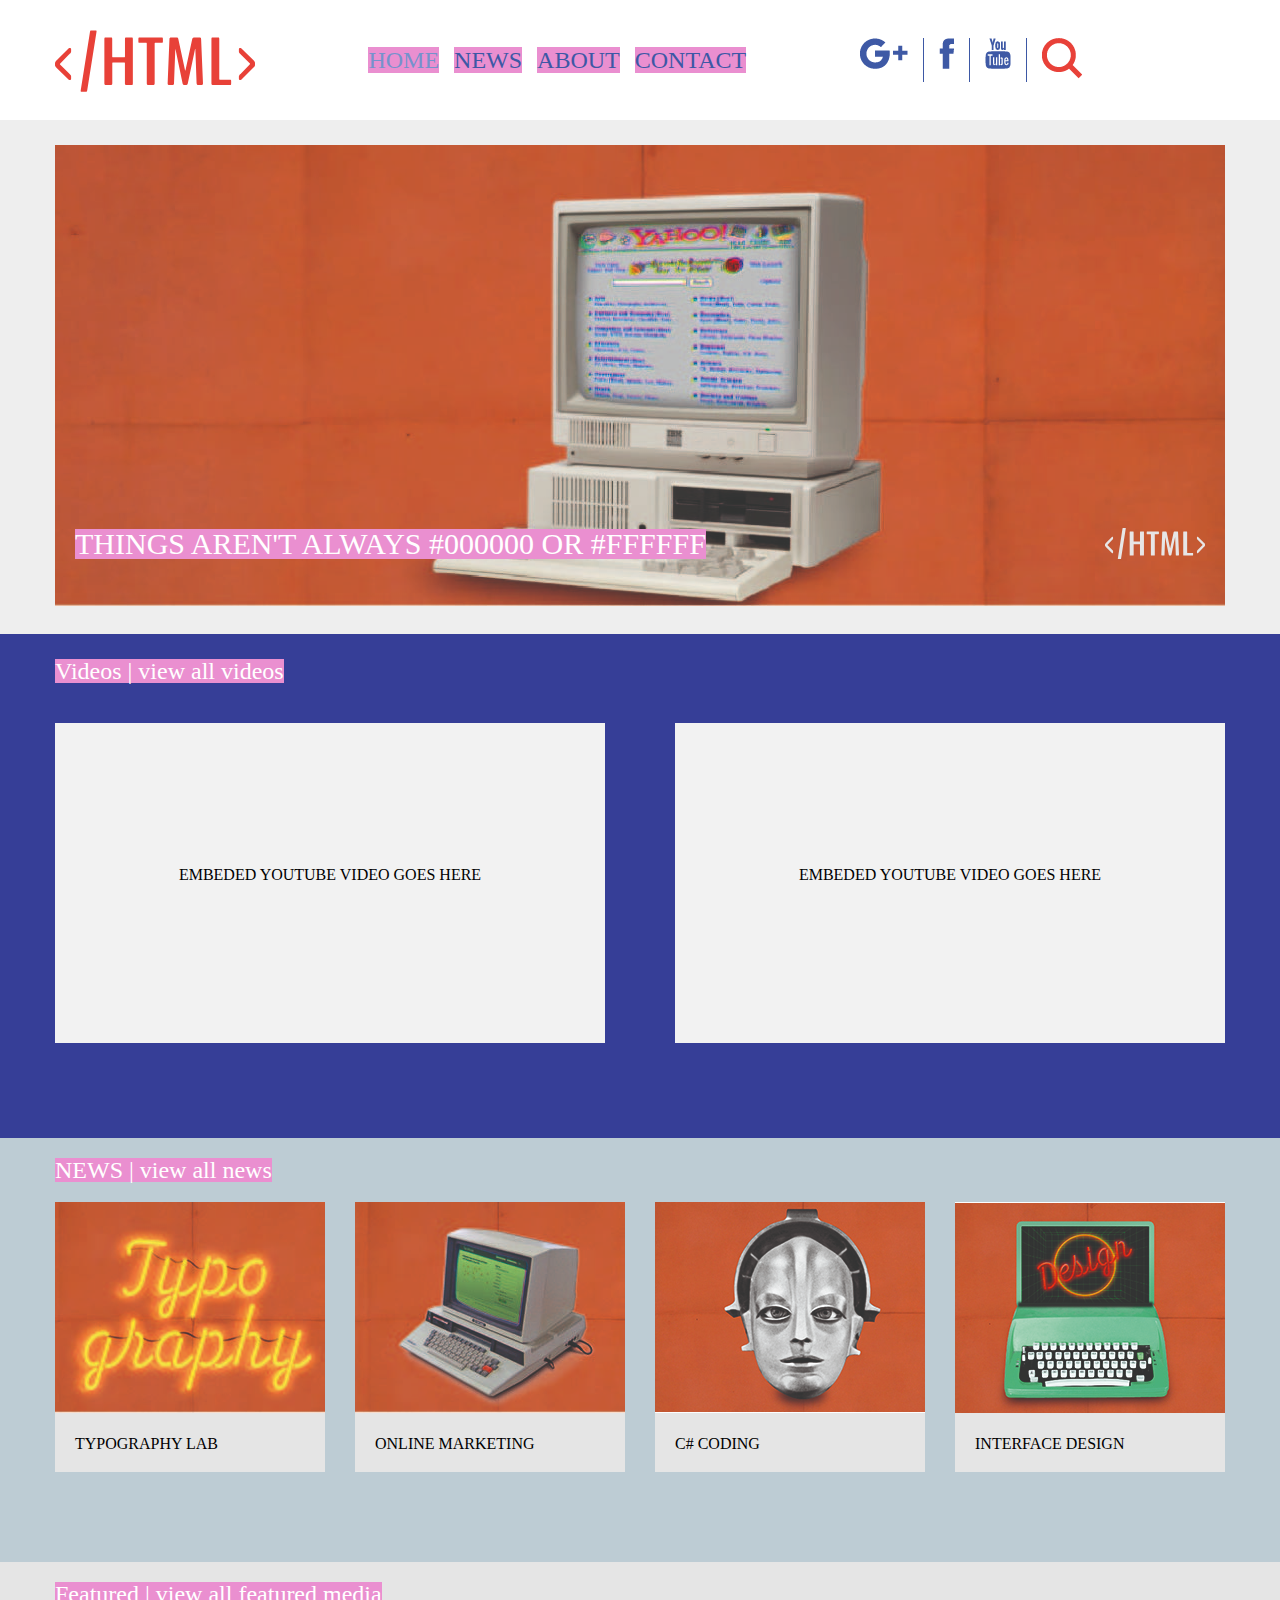
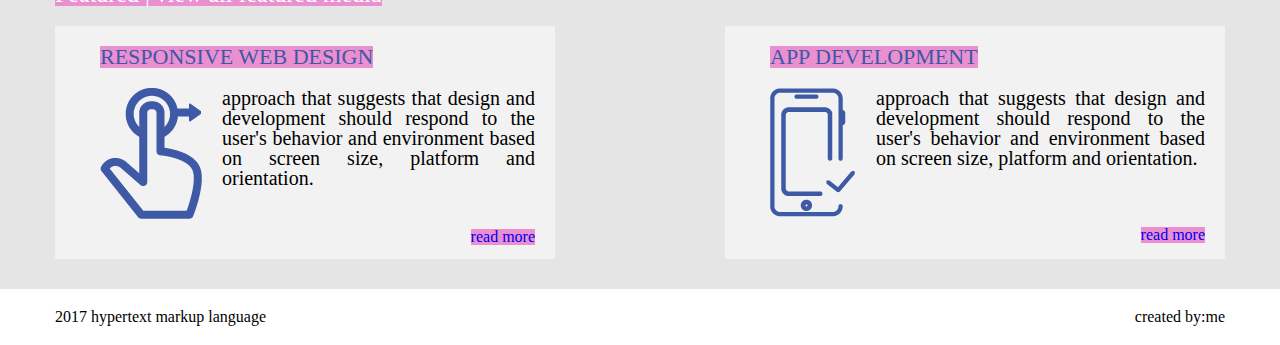
<file: index.html>
<!DOCTYPE html>
<html lang="en">
<head>
	<meta charset="UTF-8">
	<meta name="viewport" content="width=device-width, initial-scale=1.0">
	<title>Document</title>
	<link rel="stylesheet" type="text/css" href="css/reset.css">
	<link rel="stylesheet" type="text/css" href="css/style.css">
	<link rel="icon" href="img/icon.png" type="image/gif" sizes="16x16">
</head>
<body>
	<header>
		<div class="container">

			<div class="nav-section">
				<a href="#">
					<img src="img/logo.svg" alt="logo">
				</a>
				<nav class="nav">
					<ul>
						<li><a style="color: #7592CC" href="index.html">home</a></li>
						<li><a href="news.html">news</a></li>
						<li><a href="about.html">about</a></li>
						<li><a href="contact.html">contact</a></li>
					</ul>
				</nav><!--nav-->
				<nav class="soc-icons">
					<ul class="flex">
						<li><a href=""><img src="img/google.png" alt="google"></a></li>	
						<li><a href=""><img src="img/facebook.png" alt="facebook"></a></li>
						<li><a href=""><img src="img/youtube.png" alt="youtube"></a></li>
						<li><a href=""><img src="img/search.png" alt="search"></a></li>
					</ul><!--flex-->
				</nav><!--soc-icons-->
				
				<div class="burger-relative">
					<img src="img/burger-menu-html.png" class="burger-menu-html" alt="burger-menu-html" style="width: 40px;">
					<nav class="burger-nav">
						<ul>
							<li><a style="color: #7592CC" href="index.html">home</a></li>
							<li><a href="news.html">news</a></li>
							<li><a href="about.html">about</a></li>
							<li><a href="contact.html">contact</a></li>
						</ul>
					</nav><!--burger-nav-->
				</div><!--burger-relative-->
				
			</div><!--nav-section-->

		</div><!--container-->
	</header>

	<!--/////////////////START SECTION//////////////////////////////-->
	
	
	<section class="comp-section">
		<div class="container">

			<div class="comp">
				<img src="img/background-image.jpg" alt="background-image">
				<span>things aren't always
				#000000 
				or 
				#ffffff</span>
				<img src="img/html.svg" alt="html">
			</div><!--comp-->

		</div><!--container-->
	</section><!--comp-section-->

	<!--/////////////////////////////START SECTION///////////////////////////-->


	<section class="video-section">
		<div class="container">
			
			<div class="video-content">
				<h3>Videos | view all videos</h3>

				<div class="video-boxes">
					<div class="v-box">
						<p>EMBEDED YOUTUBE VIDEO GOES HERE</p>
					</div><!--v-box-->
					<div class="v-box">
						<p>EMBEDED YOUTUBE VIDEO GOES HERE</p>
					</div><!--v-box-->
				</div><!--video-boxes-->
				
			</div><!--video-content-->

		</div><!--container-->
	</section><!--video-section-->

	<!--////////////////////////////START SECTION/////////////////////////-->


	<section class="news-section">
		<div class="container">
			
			<div class="news-content">
				<h3>NEWS | view all news</h3>

				<div class="news-boxes">
					<div class="n-box">
						<img src="img/img1.jpg" alt="">
						<h4>typography lab</h4>
					</div><!--n-box-->
					<div class="n-box">
						<img src="img/img2.jpg" alt="">
						<h4>online marketing</h4>
					</div><!--n-box-->
					<div class="n-box">
						<img src="img/img3.jpg" alt="">
						<h4>c# coding</h4>
					</div><!--n-box-->
					<div class="n-box">
						<img src="img/img4.jpg" alt="">
						<h4>interface design</h4>
					</div><!--n-box-->
				</div><!--news-boxes-->

			</div><!--news-content-->

		</div><!--container-->
	</section><!--news-section-->

	<!--////////////////////////////START SECTION///////////////////////////////-->


	<section class="media-section">
		<div class="container">

			<div class="media-content">
				<h3>Featured | view all featured media</h3>

				<div class="media-boxes">
					<div class="m-box">
						<h4>Responsive Web Design</h4>
						<div class="m-img">
							<img src="img/touch.png" alt="">
							<p>approach that suggests that design and development should respond to the user's behavior and environment based on screen size, platform and orientation.</p>
						</div><!--m-img-->
						<a href="#">read more</a>
					</div><!--m-box-->
					<div class="m-box">
						<h4>app development</h4>
						<div class="m-img">
							<img src="img/phone.png" alt="">
							<p>approach that suggests that design and development should respond to the user's behavior and environment based on screen size, platform and orientation.</p>
						</div><!--m-img-->
						<a href="#">read more</a>
					</div><!--m-box-->
				</div><!--media-boxes-->

			</div><!--media-content-->

		</div><!--container-->
	</section><!--media-section-->
	
	<!--/////////////////////////////START SECTION/////////////////////////////////-->


	<footer>
		<div class="container">

			<div class="flex">
				<span>2017 hypertext markup language</span>
				<span>created by:me</span>
			</div><!--flex-->
		</div><!--container-->
	</footer>

</body>
</html>
</file>
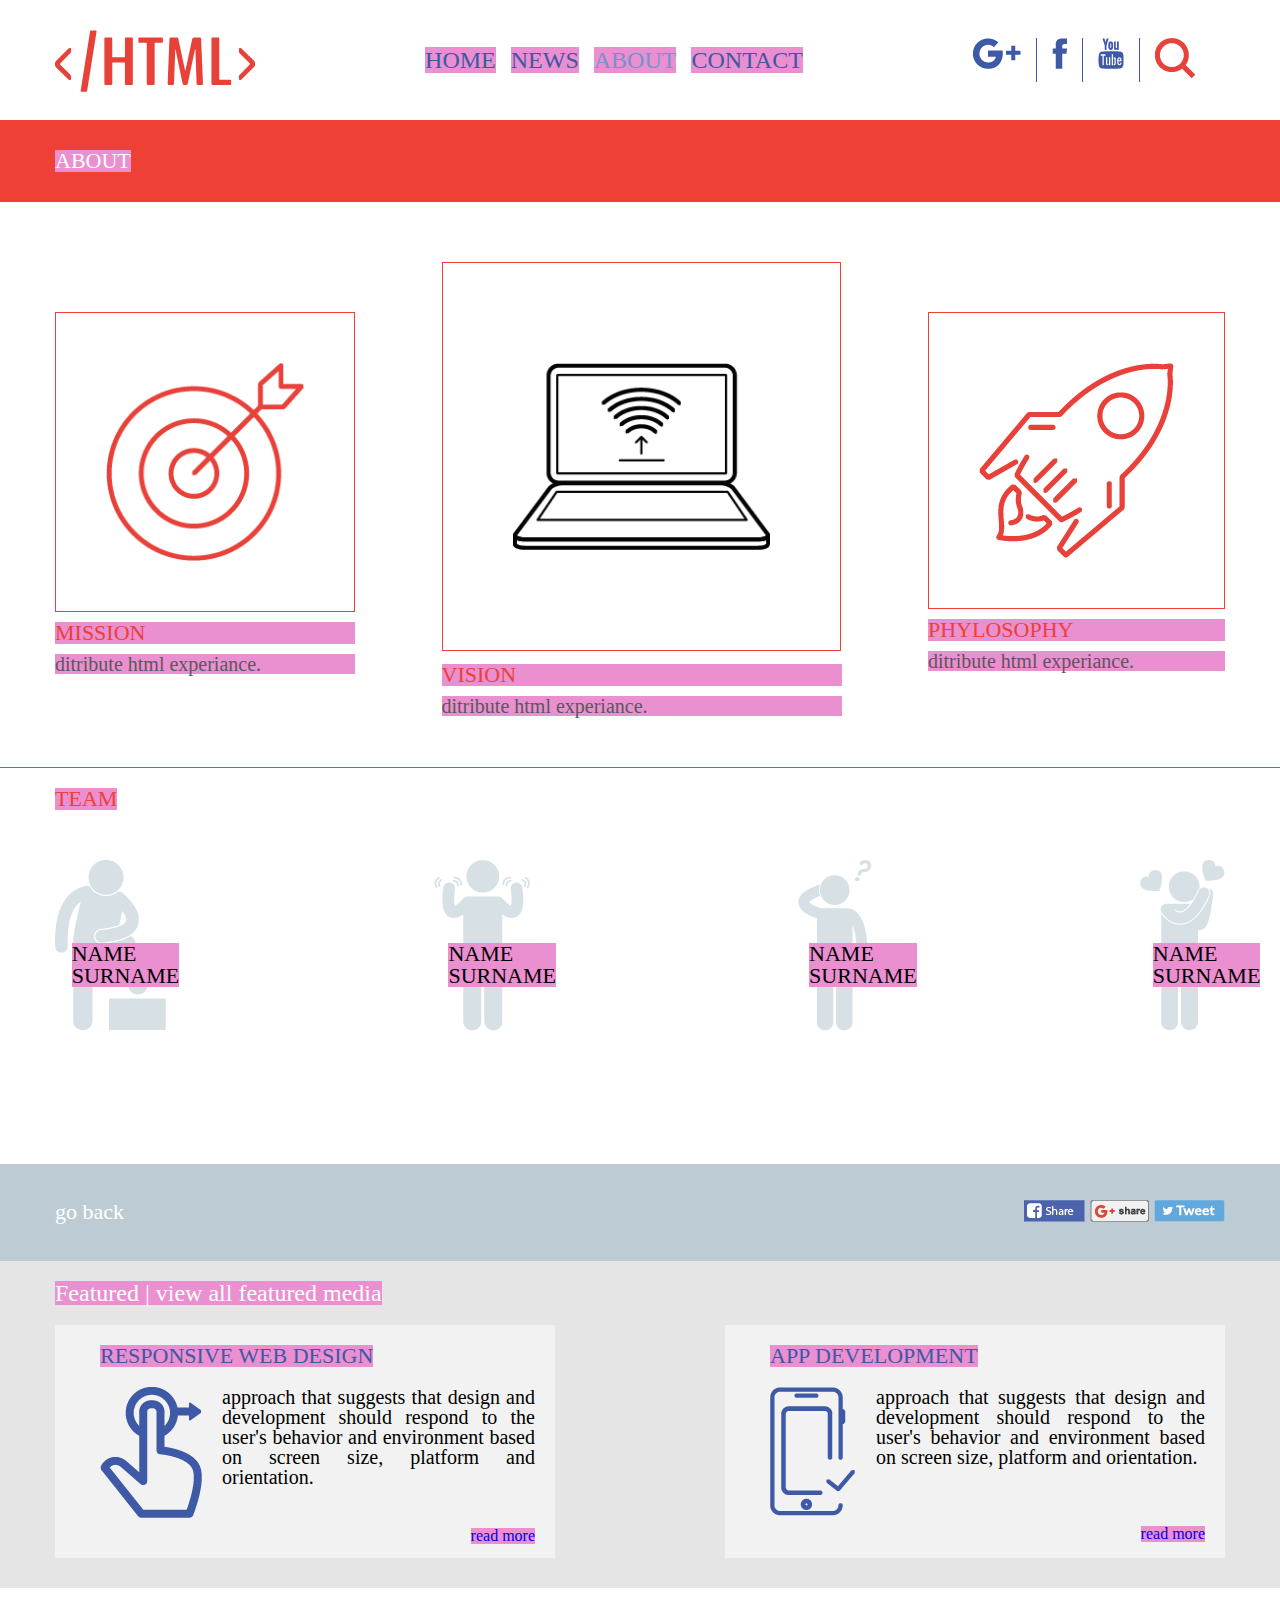
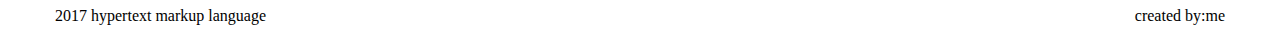
<file: about.html>
<!DOCTYPE html>
<html lang="en">
<head>
	<meta charset="UTF-8">
	<title>Document</title>
	<link rel="stylesheet" type="text/css" href="css/reset.css">
	<link rel="stylesheet" type="text/css" href="css/style.css">
	<link rel="icon" href="img/icon.png" type="image/gif" sizes="16x16">
</head>
<body>
	<header>
		<div class="container">

			<div class="nav-section">
				<a href="#">
					<img src="img/logo.svg" alt="logo">
				</a>
				<nav class="nav">
					<ul>
						<li><a href="index.html">home</a></li>
						<li><a href="news.html">news</a></li>
						<li><a style="color: #7592CC" href="about.html">about</a></li>
						<li><a href="contact.html">contact</a></li>
					</ul>
				</nav><!--nav-->
				<nav class="soc-icons">
					<ul class="flex">
						<li><a href=""><img src="img/google.png" alt="google"></a></li>	
						<li><a href=""><img src="img/facebook.png" alt="facebook"></a></li>
						<li><a href=""><img src="img/youtube.png" alt="youtube"></a></li>
						<li><a href=""><img src="img/search.png" alt="search"></a></li>
					</ul><!--flex-->
				</nav><!--soc-icons-->
			</div><!--nav-section-->

		</div><!--container-->
	</header>

	<!--///////////////////////////////////START SECTION///////////////////////////////-->


	<section class="about-panel">
		<div class="container">
			
			<h3>about</h3>

		</div><!--container-->
	</section><!--about-panel-->

	<!--/////////////////////////////////START SECTION////////////////////////////////////-->


	<section class="slide-section">
		<div class="container">
			
			<div class="slide">
				<div class="slide-img">
					<img src="img/tir.png" alt="">
					<h3>mission</h3>
					<p>ditribute html experiance.</p>
				</div><!--slide-img-->
				<div class="slide-img2">
					<img src="img/komp.png" alt="">
					<h3>vision</h3>
					<p>ditribute html experiance.</p>
				</div><!--slide-img-->
				<div class="slide-img">
					<img src="img/spaceship.png" alt="">
					<h3>phylosophy</h3>
					<p>ditribute html experiance.</p>
				</div><!--slide-img-->
			</div><!--slide-->

		</div><!--container-->
	</section><!--slide-section-->

	<!---/////////////////////////////////////START SECTION///////////////////////////-->


	<section class="team-section">
		<div class="container">
			
			<div class="team">
				<h3>team</h3>
				<div class="team-info">
					<div class="person-info">
						<img src="img/man1.png" alt="man">
						<h3>name surname</h3>
					</div><!--person-info-->
					<div class="person-info">
						<img src="img/man2.png" alt="man">
						<h3>name surname</h3>
					</div><!--person-info-->
					<div class="person-info">
						<img src="img/man3.png" alt="man">
						<h3>name surname</h3>
					</div><!--person-info-->
					<div class="person-info">
						<img src="img/man4.png" alt="man">
						<h3>name surname</h3>
					</div><!--person-info-->
				</div><!--team-info-->
			</div><!--team-->

		</div><!--container-->
	</section><!--team-section-->

	<!--//////////////////////////START SECTION/////////////////////////////////////////-->


	<section class="soc-links-section">
		<div class="container">
			
			<div class="links">
				<a href="#">go back</a>
				<a href="#"><img src="img/soc.png" alt="soc"></a>
			</div><!--links-->

		</div><!--container-->
	</section><!--social-links-section-->

	<!--//////////////////////////START SECTION/////////////////////////////////////////-->


	<section class="media-section">
		<div class="container">

			<div class="media-content">
				<h3>Featured | view all featured media</h3>

				<div class="media-boxes">
					<div class="m-box">
						<h4>Responsive Web Design</h4>
						<div class="m-img">
							<img src="img/touch.png" alt="">
							<p>approach that suggests that design and development should respond to the user's behavior and environment based on screen size, platform and orientation.</p>
						</div><!--m-img-->
						<a href="#">read more</a>
					</div><!--m-box-->
					<div class="m-box">
						<h4>app development</h4>
						<div class="m-img">
							<img src="img/phone.png" alt="">
							<p>approach that suggests that design and development should respond to the user's behavior and environment based on screen size, platform and orientation.</p>
						</div><!--m-img-->
						<a href="#">read more</a>
					</div><!--m-box-->
				</div><!--media-boxes-->

			</div><!--media-content-->

		</div><!--container-->
	</section><!--media-section-->

	<!--//////////////////////////////////START SECTION///////////////////////////-->

	<footer>
		<div class="container">

			<div class="flex">
				<span>2017 hypertext markup language</span>
				<span>created by:me</span>
			</div><!--flex-->
		</div><!--container-->
	</footer>
</body>
</html>
</file>
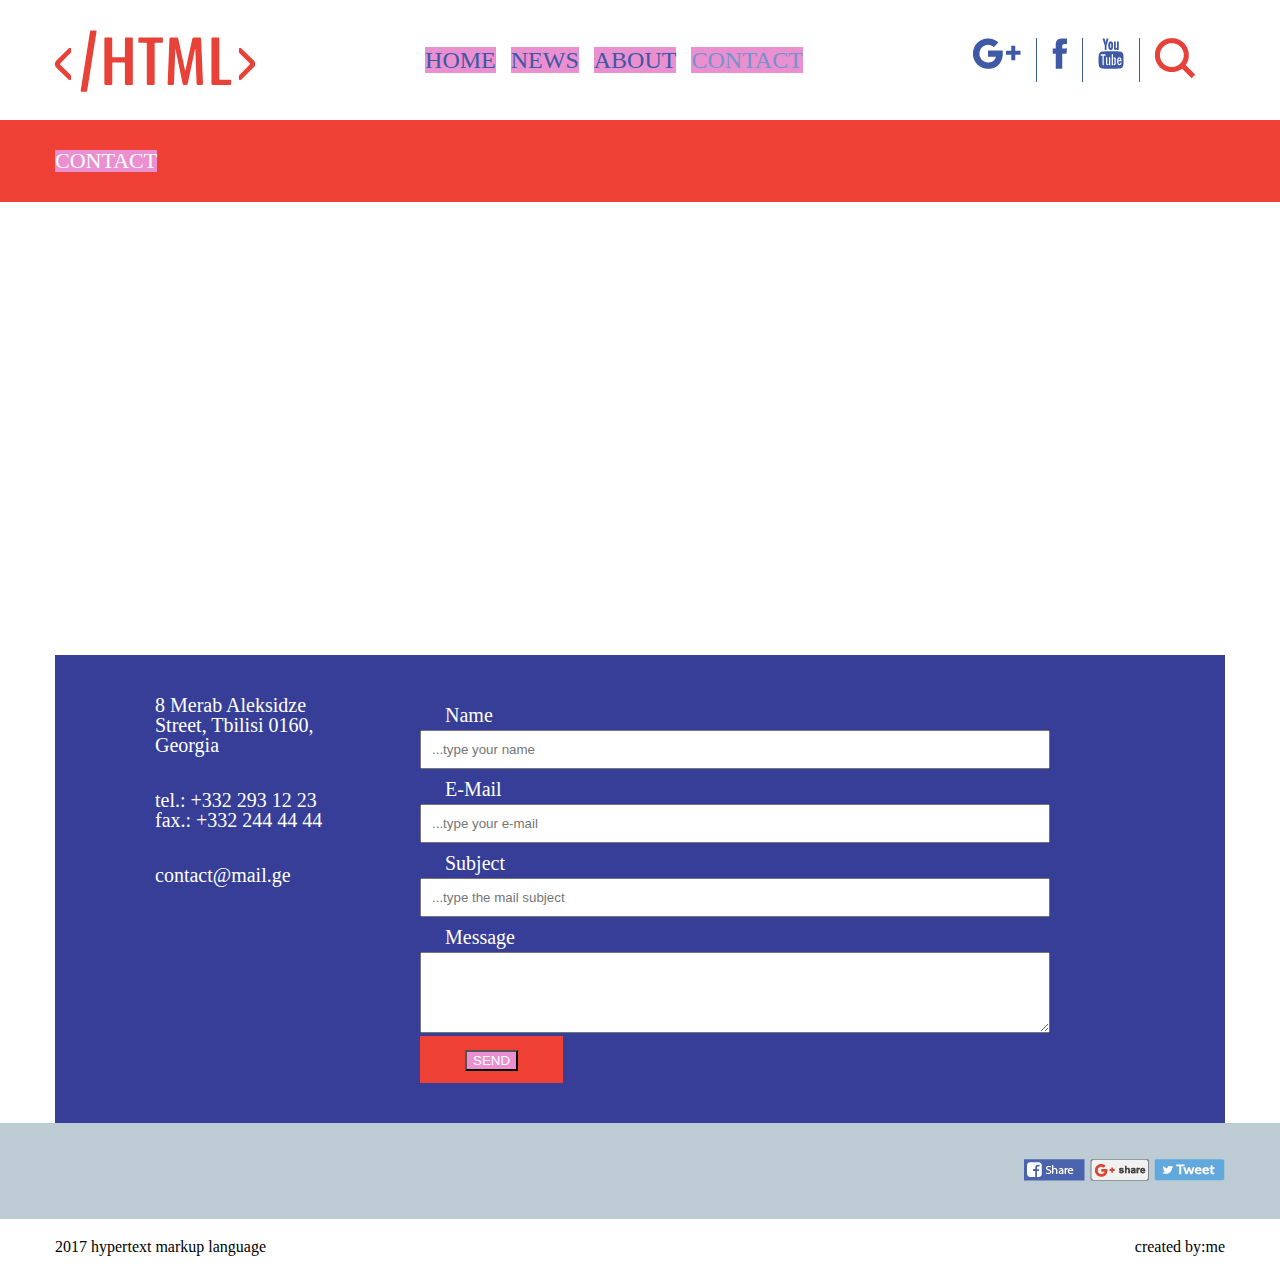
<file: contact.html>
<!DOCTYPE html>
<html lang="en">
<head>
	<meta charset="UTF-8">
	<title>Document</title>
	<link rel="stylesheet" type="text/css" href="css/reset.css">
	<link rel="stylesheet" type="text/css" href="css/style.css">
	<link rel="icon" href="img/icon.png" type="image/gif" sizes="16x16">
</head>
<body>
	<header>
		<div class="container">

			<div class="nav-section">
				<a href="#">
					<img src="img/logo.svg" alt="logo">
				</a>
				<nav class="nav">
					<ul>
						<li><a href="index.html">home</a></li>
						<li><a href="news.html">news</a></li>
						<li><a href="about.html">about</a></li>
						<li><a style="color: #7592CC" href="contact.html">contact</a></li>
					</ul>
				</nav><!--nav-->
				<nav class="soc-icons">
					<ul class="flex">
						<li><a href=""><img src="img/google.png" alt="google"></a></li>	
						<li><a href=""><img src="img/facebook.png" alt="facebook"></a></li>
						<li><a href=""><img src="img/youtube.png" alt="youtube"></a></li>
						<li><a href=""><img src="img/search.png" alt="search"></a></li>
					</ul><!--flex-->
				</nav><!--soc-icons-->
			</div><!--nav-section-->

		</div><!--container-->
	</header>

	<!--///////////////////////////////////START SECTION///////////////////////////////-->

	
	<section class="about-panel">
		<div class="container">
			
			<h3>contact</h3>

		</div><!--container-->
	</section><!--about-panel-->

	<!--/////////////////////////////////START SECTION////////////////////////////////////-->

	
	<section class="map">
		<iframe src="https://www.google.com/maps/embed?pb=!1m18!1m12!1m3!1d2978.136282435555!2d44.782830215436135!3d41.71757797923523!2m3!1f0!2f0!3f0!3m2!1i1024!2i768!4f13.1!3m3!1m2!1s0x404472d4fa5b02d7%3A0xced15c2c7992ceb5!2sGeoLab!5e0!3m2!1sru!2sge!4v1578378528291!5m2!1sru!2sge" width="100%" height="450" frameborder="0" style="border:0;" allowfullscreen=""></iframe>
	</section><!--map-->

	<!--/////////////////////////////////START SECTION////////////////////////////////////-->

	<section class="contact-section">
		<div class="container">
			
			<div class="contact-info">
				<div class="address">
					<address>8 Merab Aleksidze Street, Tbilisi 0160, Georgia</address>
					<p>tel.: +332 293 12 23 fax.: +332 244 44 44</p>
					<p>contact@mail.ge</p>
				</div><!--address-->

				<div class="form">
					<form action="#">
						<label for="name">name</label>
						<input type="text" id="name" placeholder="...type your name">
						<label for="e-mail">e-mail</label>
						<input type="e-mail" id="e-mail" placeholder="...type your e-mail">
						<label for="subject">subject</label>
						<input type="text" id="subject" placeholder="...type the mail subject">
						<label for="textarea">message</label>
						<textarea name="" id="textarea" cols="30" rows="5"></textarea>
						<div class="submit">
							<button type="submit">send</button>
						</div>
					</form>
				</div><!--form-->
			</div><!--contact-info-->

		</div><!--container-->
	</section><!--contact-section-->

	<!--//////////////////////////START SECTION/////////////////////////////////////////-->

	<section class="soc-links-section">
		<div class="container">
			
			<div class="link">
				<a href="#"><img src="img/soc.png" alt="soc"></a>
			</div><!--link-->

		</div><!--container-->
	</section><!--social-links-section-->

	<!--//////////////////////////START SECTION/////////////////////////////////////////-->

	<footer>
		<div class="container">

			<div class="flex">
				<span>2017 hypertext markup language</span>
				<span>created by:me</span>
			</div><!--flex-->
		</div><!--container-->
	</footer>
</body>
</html>
</file>
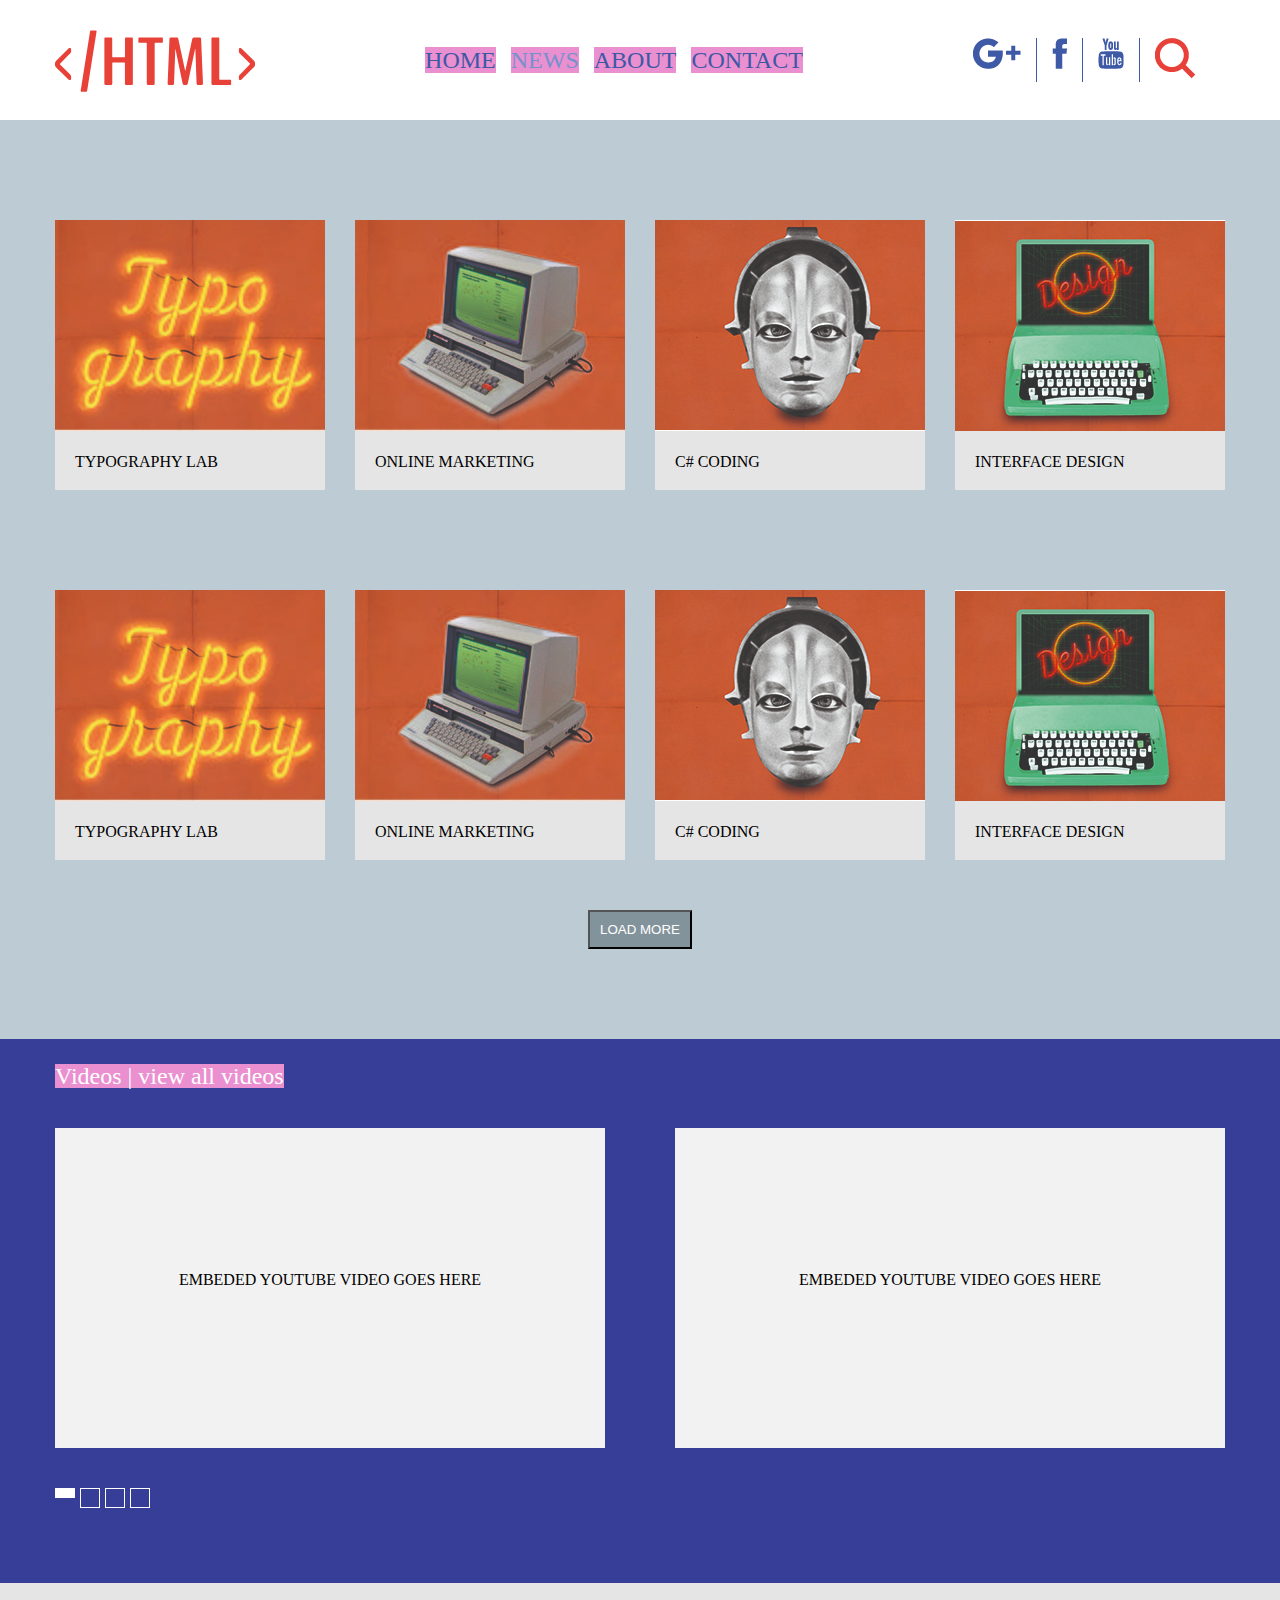
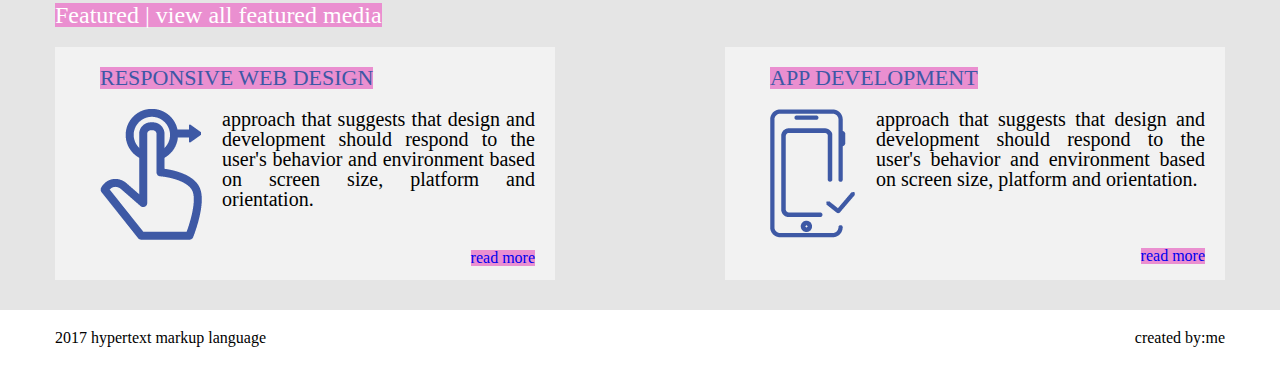
<file: news.html>
<!DOCTYPE html>
<html lang="en">
<head>
	<meta charset="UTF-8">
	<title>Document</title>
	<link rel="stylesheet" type="text/css" href="css/reset.css">
	<link rel="stylesheet" type="text/css" href="css/style.css">
	<link rel="icon" href="img/icon.png" type="image/gif" sizes="16x16">
</head>
<body>
	<header>
		<div class="container">

			<div class="nav-section">
				<a href="#">
					<img src="img/logo.svg" alt="logo">
				</a>
				<nav class="nav">
					<ul>
						<li><a href="index.html">home</a></li>
						<li><a style="color: #7592CC" href="news.html">news</a></li>
						<li><a href="about.html">about</a></li>
						<li><a href="contact.html">contact</a></li>
					</ul>
				</nav><!--nav-->
				<nav class="soc-icons">
					<ul class="flex">
						<li><a href=""><img src="img/google.png" alt="google"></a></li>	
						<li><a href=""><img src="img/facebook.png" alt="facebook"></a></li>
						<li><a href=""><img src="img/youtube.png" alt="youtube"></a></li>
						<li><a href=""><img src="img/search.png" alt="search"></a></li>
					</ul><!--flex-->
				</nav><!--soc-icons-->
			</div><!--nav-section-->

		</div><!--container-->
	</header>

	<!--//////////////////////////////////START SECTION//////////////////////////-->


	<section class="news-section">
		<div class="container">
			
			<div class="news-content">

				<div class="news-boxes news-boxes-padding">
					<div class="n-box">
						<a href="typography.html"><img src="img/img1.jpg" alt=""></a>
						<h4>typography lab</h4>
					</div><!--n-box-->
					<div class="n-box">
						<img src="img/img2.jpg" alt="">
						<h4>online marketing</h4>
					</div><!--n-box-->
					<div class="n-box">
						<img src="img/img3.jpg" alt="">
						<h4>c# coding</h4>
					</div><!--n-box-->
					<div class="n-box">
						<img src="img/img4.jpg" alt="">
						<h4>interface design</h4>
					</div><!--n-box-->
				</div><!--news-boxes-->

				<div class="news-boxes news-boxes-padding">
					<div class="n-box">
						<img src="img/img1.jpg" alt="">
						<h4>typography lab</h4>
					</div><!--n-box-->
					<div class="n-box">
						<img src="img/img2.jpg" alt="">
						<h4>online marketing</h4>
					</div><!--n-box-->
					<div class="n-box">
						<img src="img/img3.jpg" alt="">
						<h4>c# coding</h4>
					</div><!--n-box-->
					<div class="n-box">
						<img src="img/img4.jpg" alt="">
						<h4>interface design</h4>
					</div><!--n-box-->
				</div><!--news-boxes-->

				<button>load more</button>

			</div><!--news-content-->

		</div><!--container-->
	</section><!--news-section-->

	<!--////////////////////////////START SECTION////////////////////////////////-->


	<section class="video-section">
		<div class="container">
			
			<div class="video-content">
				<h3>Videos | view all videos</h3>

				<div class="video-boxes">
					<div class="v-box">
						<p>EMBEDED YOUTUBE VIDEO GOES HERE</p>
					</div><!--v-box-->
					<div class="v-box">
						<p>EMBEDED YOUTUBE VIDEO GOES HERE</p>
					</div><!--v-box-->
				</div><!--video-boxes-->

				<div class="slider-dot">
					<div class="white-dot"></div>
					<div class="dot"></div>
					<div class="dot"></div>
					<div class="dot"></div>
				</div><!--slider-dots-->
				
			</div><!--video-content-->

		</div><!--container-->
	</section><!--video-section-->

	<!--///////////////////////////START SECTION///////////////////////////////////////-->


	<section class="media-section">
		<div class="container">

			<div class="media-content">
				<h3>Featured | view all featured media</h3>

				<div class="media-boxes">
					<div class="m-box">
						<h4>Responsive Web Design</h4>
						<div class="m-img">
							<img src="img/touch.png" alt="">
							<p>approach that suggests that design and development should respond to the user's behavior and environment based on screen size, platform and orientation.</p>
						</div><!--m-img-->
						<a href="#">read more</a>
					</div><!--m-box-->
					<div class="m-box">
						<h4>app development</h4>
						<div class="m-img">
							<img src="img/phone.png" alt="">
							<p>approach that suggests that design and development should respond to the user's behavior and environment based on screen size, platform and orientation.</p>
						</div><!--m-img-->
						<a href="#">read more</a>
					</div><!--m-box-->
				</div><!--media-boxes-->

			</div><!--media-content-->

		</div><!--container-->
	</section><!--media-section-->
	
	<!--//////////////////////////////////START SECTION///////////////////////////-->


	<footer>
		<div class="container">

			<div class="flex">
				<span>2017 hypertext markup language</span>
				<span>created by:me</span>
			</div><!--flex-->
		</div><!--container-->
	</footer>

</body>
</html>
</file>
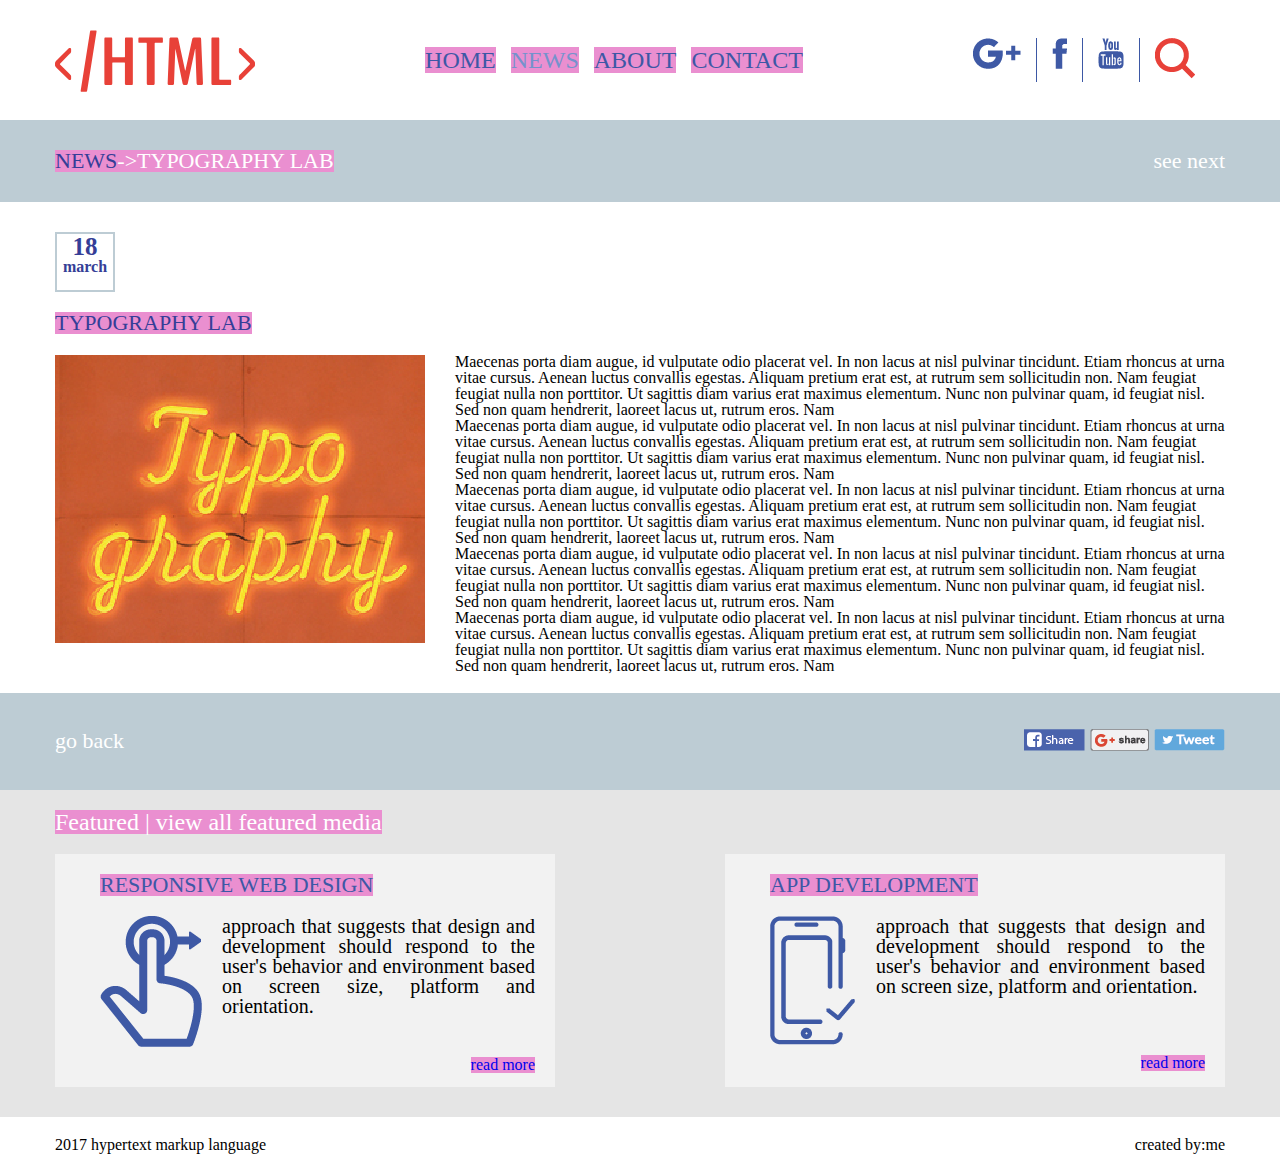
<file: typography.html>
<!DOCTYPE html>
<html lang="en">
<head>
	<meta charset="UTF-8">
	<title>Document</title>
	<link rel="stylesheet" type="text/css" href="css/reset.css">
	<link rel="stylesheet" type="text/css" href="css/style.css">
	<link rel="icon" href="img/icon.png" type="image/gif" sizes="16x16">
</head>
<body>
	<header>
		<div class="container">

			<div class="nav-section">
				<a href="#">
					<img src="img/logo.svg" alt="logo">
				</a>
				<nav class="nav">
					<ul>
						<li><a href="index.html">home</a></li>
						<li><a style="color: #7592CC" href="news.html">news</a></li>
						<li><a href="about.html">about</a></li>
						<li><a href="contact.html">contact</a></li>
					</ul>
				</nav><!--nav-->
				<nav class="soc-icons">
					<ul class="flex">
						<li><a href=""><img src="img/google.png" alt="google"></a></li>	
						<li><a href=""><img src="img/facebook.png" alt="facebook"></a></li>
						<li><a href=""><img src="img/youtube.png" alt="youtube"></a></li>
						<li><a href=""><img src="img/search.png" alt="search"></a></li>
					</ul><!--flex-->
				</nav><!--soc-icons-->
			</div><!--nav-section-->

		</div><!--container-->
	</header>

	<!--////////////////////////////////START SECTION//////////////////////////////-->


	<section class="t-lab-section">
		<div class="container">
			
			<div class="t-lab-link">
				<h3><span>news</span>->typography lab</h3>
				<a href="#">see next</a>
			</div><!--t-lab-link-->

		</div><!--container-->
	</section><!--t-lab-section-->

	<!--//////////////////////////////START SECTION//////////////////////////////////-->


	<section class="typography">
		<div class="container">
			
			<div class="typography-lab">
				<div class="date">
					<span class="num">18</span>
					<span>march</span>
				</div><!--date-->

				<h3>Typography Lab</h3>

				<div class="typography-desc">
					<img src="img/typo.png" alt="typo">
					<p>Maecenas porta diam augue, id vulputate odio placerat vel. In non lacus at nisl pulvinar tincidunt. Etiam rhoncus at urna vitae cursus. Aenean luctus convallis egestas. Aliquam pretium erat est, at rutrum sem sollicitudin non. Nam feugiat feugiat nulla non porttitor. Ut sagittis diam varius erat maximus elementum. Nunc non pulvinar quam, id feugiat nisl. Sed non quam hendrerit, laoreet lacus ut, rutrum eros. Nam </p>
					<p>Maecenas porta diam augue, id vulputate odio placerat vel. In non lacus at nisl pulvinar tincidunt. Etiam rhoncus at urna vitae cursus. Aenean luctus convallis egestas. Aliquam pretium erat est, at rutrum sem sollicitudin non. Nam feugiat feugiat nulla non porttitor. Ut sagittis diam varius erat maximus elementum. Nunc non pulvinar quam, id feugiat nisl. Sed non quam hendrerit, laoreet lacus ut, rutrum eros. Nam </p>
					<p>Maecenas porta diam augue, id vulputate odio placerat vel. In non lacus at nisl pulvinar tincidunt. Etiam rhoncus at urna vitae cursus. Aenean luctus convallis egestas. Aliquam pretium erat est, at rutrum sem sollicitudin non. Nam feugiat feugiat nulla non porttitor. Ut sagittis diam varius erat maximus elementum. Nunc non pulvinar quam, id feugiat nisl. Sed non quam hendrerit, laoreet lacus ut, rutrum eros. Nam </p>
					<p>Maecenas porta diam augue, id vulputate odio placerat vel. In non lacus at nisl pulvinar tincidunt. Etiam rhoncus at urna vitae cursus. Aenean luctus convallis egestas. Aliquam pretium erat est, at rutrum sem sollicitudin non. Nam feugiat feugiat nulla non porttitor. Ut sagittis diam varius erat maximus elementum. Nunc non pulvinar quam, id feugiat nisl. Sed non quam hendrerit, laoreet lacus ut, rutrum eros. Nam </p>
					<p>Maecenas porta diam augue, id vulputate odio placerat vel. In non lacus at nisl pulvinar tincidunt. Etiam rhoncus at urna vitae cursus. Aenean luctus convallis egestas. Aliquam pretium erat est, at rutrum sem sollicitudin non. Nam feugiat feugiat nulla non porttitor. Ut sagittis diam varius erat maximus elementum. Nunc non pulvinar quam, id feugiat nisl. Sed non quam hendrerit, laoreet lacus ut, rutrum eros. Nam </p>
					<div class="clear"></div>
				</div><!--typography-desc-->

			</div><!--typography-lab-->

		</div><!--container-->
	</section><!--typography-->

	<!--//////////////////////////////START SECTION/////////////////////////////////-->


	<section class="soc-links-section">
		<div class="container">
			
			<div class="links">
				<a href="#">go back</a>
				<a href="#"><img src="img/soc.png" alt="soc"></a>
			</div><!--links-->

		</div><!--container-->
	</section><!--social-links-section-->

	<!--//////////////////////////START SECTION/////////////////////////////////////////-->

		<section class="media-section">
		<div class="container">

			<div class="media-content">
				<h3>Featured | view all featured media</h3>

				<div class="media-boxes">
					<div class="m-box">
						<h4>Responsive Web Design</h4>
						<div class="m-img">
							<img src="img/touch.png" alt="">
							<p>approach that suggests that design and development should respond to the user's behavior and environment based on screen size, platform and orientation.</p>
						</div><!--m-img-->
						<a href="#">read more</a>
					</div><!--m-box-->
					<div class="m-box">
						<h4>app development</h4>
						<div class="m-img">
							<img src="img/phone.png" alt="">
							<p>approach that suggests that design and development should respond to the user's behavior and environment based on screen size, platform and orientation.</p>
						</div><!--m-img-->
						<a href="#">read more</a>
					</div><!--m-box-->
				</div><!--media-boxes-->

			</div><!--media-content-->

		</div><!--container-->
	</section><!--media-section-->

	<!--//////////////////////////////////START SECTION///////////////////////////-->


	<footer>
		<div class="container">

			<div class="flex">
				<span>2017 hypertext markup language</span>
				<span>created by:me</span>
			</div><!--flex-->
		</div><!--container-->
	</footer>
	
</body>
</html>
</file>
<file: css/style.css>
body{
	overflow-x: hidden;
}
.container{
	max-width: 1170px;
	margin: auto;
}
.active{
	color: white;
}
.clear{
	clear: both;
}
img[src="img/logo.svg"]{
	width: 200px;
}
.nav-section{
	display: flex;
	justify-content: space-between;
	padding: 25px 0;
	align-items: center;
}
.nav ul{
	display: flex;
	list-style-type: none;
}
.nav li{
	margin: 0 15px 0 0;
}
.nav li:last-child{
	margin: 0;
}
.nav a{
	text-decoration: none;
	text-transform: uppercase;
	color: #3D58A5;
	background-color: #EA8FD0;
	font-size: 24px;
}
.burger-menu-html{
	display: none;
}
.burger-nav{
	display: none;
}
.burger-relative{
	position: relative;
}
.comp-section{
	padding: 25px 0;
	background-color: #eee;
}
.comp{
	position: relative;
}
.comp span{
	font-size: 30px;
	background-color: #EA8FD0;
	color: white;
	position: absolute;
	bottom: 50px;
	left: 20px;
	text-transform: uppercase;
}
img[src="img/background-image.jpg"]{
	max-width: 100%;
}
img[src="img/html.svg"]{
	width: 100px;
	position: absolute;
	bottom: 50px;
	right: 20px;
}


.video-section{
	background-color: #363e97;
	padding: 25px 0 75px 0;
}
.video-section h3{
	background-color: #EA8FD0;
	color: white;
	font-size: 24px;
	display: inline-block;
	margin: 0 0 20px 0;
}
.video-boxes{
	display: flex;
	justify-content: space-between;
	flex-wrap: wrap;
}
.v-box{
	position: relative;
	width: 550px;
	height: 320px;
	background-color: #f2f2f2;
	text-align: center;
	margin: 20px 0;
}
.v-box p{
	position: absolute;
	top: 45%;
	left: 12%;
	right: 12%;
}

.news-section{
	background-color: #bdccd4;
	padding: 0 0 90px 0;
}
.news-section h3{
	background-color: #EA8FD0;
	color: white;
	font-size: 24px;
	display: inline-block;
	margin: 20px 0;
}
.news-boxes{
	display: flex;
	justify-content: space-between;
	flex-wrap: wrap;
	max-width: 1170px;
	padding: 0 0 0 0;
}
.n-box{
	background-color: #e5e5e5;
	max-width: 270px;
}
.n-box h4{
	display: inline-block;
	text-transform: uppercase;
	padding: 20px;
}


.media-section{
	background-color: #e5e5e5;
	padding: 0 0 30px 0;
}
.media-section h3{
	background-color: #EA8FD0;
	color: white;
	font-size: 24px;
	display: inline-block;
	margin: 20px 0;
}
.media-boxes{
	display: flex;
	justify-content: space-between;
	flex-wrap: wrap;
}
.m-box{
	background-color: #f2f2f2;
	padding: 0 20px 30px 45px;
	width: 500px;
	position: relative;
}
.m-box h4{
	font-size: 22px;
	color: #3d58a5;
	text-transform: uppercase;
	background-color: #EA8FD0;
	display: inline-block;
	margin: 20px 0;
}
.m-box a{
	text-decoration: none;
	background-color: #EA8FD0;
	position: absolute;
	right: 20px;
}
.m-img{
	display: flex;
	justify-content: space-between;
	font-size: 20px;
	text-align: justify;
	margin: 0 0 10px 0;
}
.m-img p{
	margin: 0 0 0 20px;
	align-self: flex-start;
}


footer{
	padding: 20px 0;
}
.flex{
	display: flex;
	justify-content: space-between;
}

/* ////////////////////////////////START NEWS PAGE//////////////////////////////////*/

.soc-icons ul{
	list-style-type: none;
}
.soc-icons li{
	margin: 0 15px 0 0;
	padding: 0 15px 0 0;
	border-right: 1px solid #3d58a5;
}
.soc-icons li:last-child{
	border: 0;
}


.news-boxes-padding{
	padding: 100px 0 0 0;
}
.news-content button{
	display: block;
	text-align: center;
	text-decoration: none;
	margin: 50px auto 0;
	color: white;
	background-color: #83939b;
	padding: 10px;
	text-transform: uppercase;
}


.slider-dot{
	display: inline-flex;
	margin: 20px auto 0;
}
.white-dot, .dot{
	margin: 0 5px 0 0;
	width: 20px;
	height: 20px;
	border: 1px solid white;
}
.white-dot{
	background-color: white;
	height: 10px;
}

/*////////////////////////////////TYPOGRAPHY PAGE/////////////////////////////////*/

.t-lab-section{
	background-color: #bdccd4;
}
.t-lab-link{
	display: flex;
	justify-content: space-between;
	padding: 30px 0;
}
.t-lab-link span{
	color: #353e97;
}
.t-lab-link h3{
	color: white;
	font-size: 22px;
	text-transform: uppercase;
	background-color: #EA8FD0;
}
.t-lab-link a, .links a{
	align-self: center;
	color: white;
	font-size: 22px;
}


.date{
	border: 2px solid #bdccd4;
	width: 60px;
	height: 60px;
	text-align: center;
	color: #353e97;
	font-weight: bold;
	margin: 30px 0 10px 0;
}
span.num{
	font-size: 25px;
}
.typography-lab h3{
	display: inline-block;
	color: #353e97;
	font-size: 22px;
	text-transform: uppercase;
	background-color: #EA8FD0;
	margin: 10px 0 20px 0;
}
.typography-desc img{
	float: left;
	margin: 0 30px 50px 0;
}


.soc-links-section{
	background-color: #bdccd4;
	padding: 35px 0;
}
.links{
	display: flex;
	justify-content: space-between;
}

/*//////////////////////////////////ABOUT PAGE////////////////////////////*/


.about-panel{
	background-color: #ee4035;
	padding: 30px 0;
}
.about-panel h3{
	display: inline-block;
	color: white;
	font-size: 22px;
	text-transform: uppercase;
	background-color: #EA8FD0;
}
.slide-section{
	border-bottom: 1px solid #ee4035;
}
.slide{
	display: flex;
	justify-content: space-between;
	margin: 60px 0 35px 0;
}
.slide-img{
	max-width: 300px;
	min-height: 370px;
	align-self: center;
	display: flex;
	flex-direction: column;
}
.slide-img img{
	border: 1px solid #ee4035;
	padding: 50px;
	max-width: 400px;
}
.slide-img h3, .slide-img2 h3{
	font-size: 22px;
	color: #ee4035;
	background-color: #EA8FD0;
	text-transform: uppercase;
	margin: 10px 0;
}
.slide-img p, .slide-img2 p{
	font-size: 20px;
	color: #58595b;
	background-color: #EA8FD0;
}
.slide-img2{
	max-width: 400px;
	min-height: 470px;
}
.slide-img2 img{
	border: 1px solid #ee4035;
	padding: 100px 70px;
	max-width: 400px;
}

.team-section{
	margin: 20px 0 130px 0;
}
.team > h3{
	display: inline-block;
	font-size: 22px;
	background-color: #EA8FD0;
	text-transform: uppercase;
	color: #ee4035;
}
.team-info{
	display: flex;
	justify-content: space-between;
	margin: 50px 0 0 0;
}
.person-info{
	position: relative;
	max-width: 200px;
	min-height: 170px;
}
.person-info h3{
	display: inline-block;
	position: absolute;
	font-size: 22px;
	background-color: #EA8FD0;
	left: 15%;
	top: 48%;
	text-transform: uppercase;
}

/*///////////////////////////////////CONTACT PAGE//////////////////////////////*/


.contact-section{
	

}
.contact-info{
	display: flex;
	justify-content: space-between;
	background-color: #363e97;
	padding: 40px 175px 40px 100px;
}
.address{
	max-width: 200px;
	color: white;
}
.address *{
	margin: 0 0 35px 0;
	font-size: 20px;
}
.form{
	width: 630px;
	color: white;
	font-size: 20px;
	text-transform: capitalize;
}
.form label{
	display: block;
	padding: 10px 0 5px 25px;
}
.form input{
	width: 100%;
	padding: 10px;
}
.form textarea{
	width: 100%;
}
.form .submit{
	padding: 12px 45px;
	background-color: #ee4035;
	display: inline-block;
}
.form button{
	background-color: #EA8FD0;
	color: white;
	text-transform: uppercase;
}
.link{
	display: flex;
	justify-content: flex-end;
}



@media screen and (max-width: 1024px){
	.nav{
		display: none;
	}
	.burger-menu-html{
		display: block;
	}
	.burger-menu-html:hover .burger-nav{
		display: block;
		position: absolute;
		right: 0;
	}
	.video-boxes{
		display: flex;
		justify-content: center;
	}
	.n-box:last-child{
		display: none;
	}
	.m-box{
		width: 100%;
		margin: 20px 0;
	}
}
@media screen and (max-width: 480px){
	.soc-icons li{
		display: none;
	}
	.soc-icons li:last-child{
		display: block;
	}
	.v-box{
		padding: 20px;
	}
	.news-boxes{
		flex-direction: column;
		align-content: center;
	}
	.n-box{
		margin: 20px 0;
	}
	.media-section{
		padding: 20px;
	}
}
</file>
